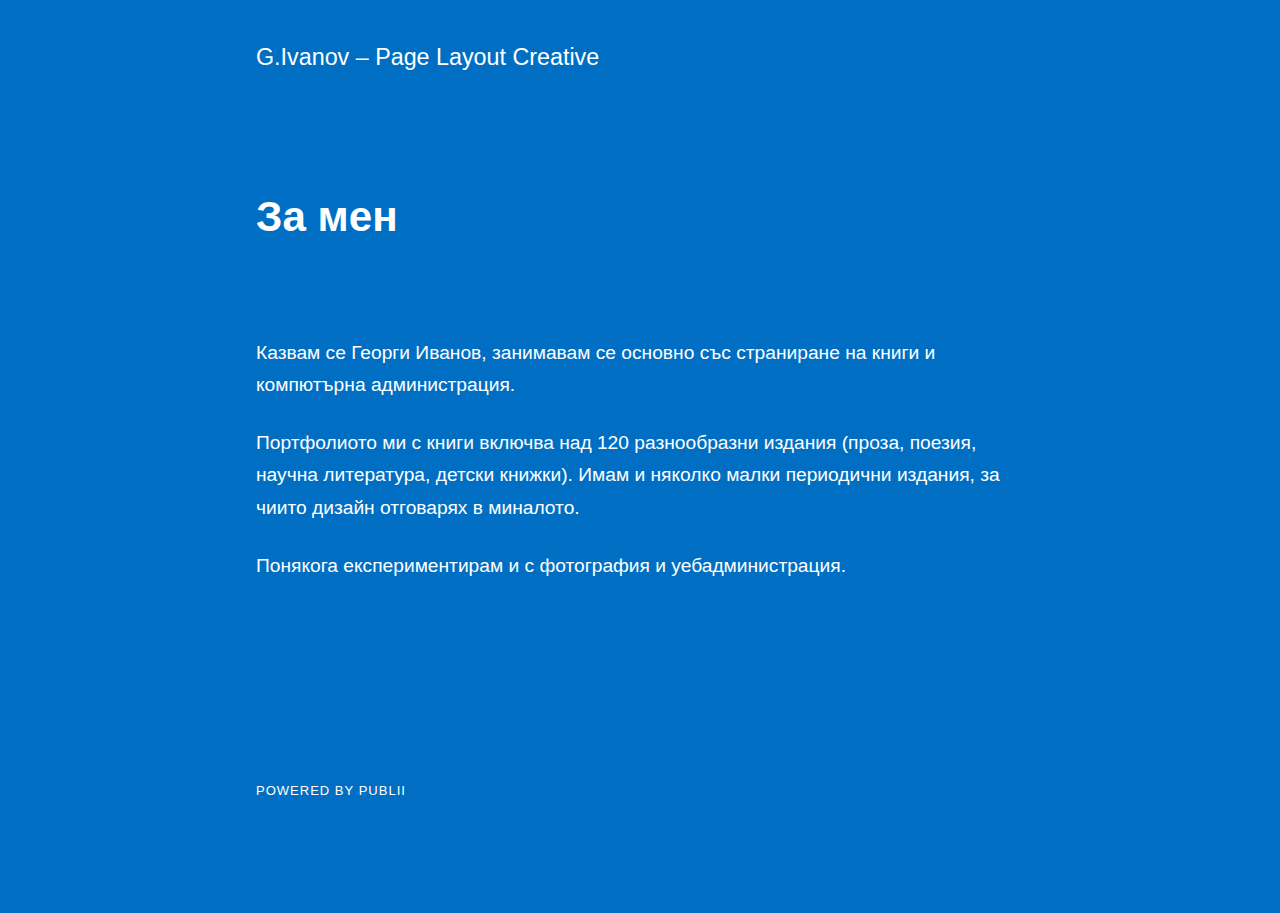
<file: index.html>
<!DOCTYPE html><html lang="bg"><head><meta charset="utf-8"><meta http-equiv="X-UA-Compatible" content="IE=edge"><meta name="viewport" content="width=device-width,initial-scale=1"><title>G.Ivanov – Page Layout Creative</title><meta name="description" content="[Gr] Георги Иванов – дизайн, предпечат и програмиране"><meta name="generator" content="Publii Open-Source CMS for Static Site"><link rel="canonical" href="./"><link rel="shortcut icon" href="./media/website/icon.png" type="image/png"><link rel="stylesheet" href="./assets/css/style.css"><script type="application/ld+json">{"@context":"http://schema.org","@type":"Organization","name":"G.Ivanov – Page Layout Creative","url":"./"}</script></head><body><div class="site-container"><header class="top" id="js-header"><a class="logo" href="./">G.Ivanov – Page Layout Creative</a></header><main><article class="post"><div class="hero"><header class="hero__content"><div class="wrapper"><h1>За мен</h1></div></header></div><div class="wrapper post__entry"><p>Казвам се Георги Иванов, занимавам се основно със страниране на книги и компютърна администрация. </p><p>Портфолиото ми с книги включва над 120 разнообразни издания (проза, поезия, научна литература, детски книжки). Имам и няколко малки периодични издания, за чиито дизайн отговарях в миналото.</p><p>Понякога експериментирам и с фотография и уебадминистрация.</p></div></article></main><footer class="footer"><div class="footer__copyright"><p class="align-left"><span style="color: #ffffff;">Powered by <a href="https://getpublii.com" target="_blank" rel="nofollow noopener" style="color: #ffffff;">Publii</a></span></p></div></footer></div><script defer="defer" src="./assets/js/scripts.min.js"></script><script>window.publiiThemeMenuConfig={mobileMenuMode:'sidebar',animationSpeed:300,submenuWidth: 40,doubleClickTime:500,mobileMenuExpandableSubmenus:true,relatedContainerForOverlayMenuSelector:'.top'};</script></body></html>
</file>
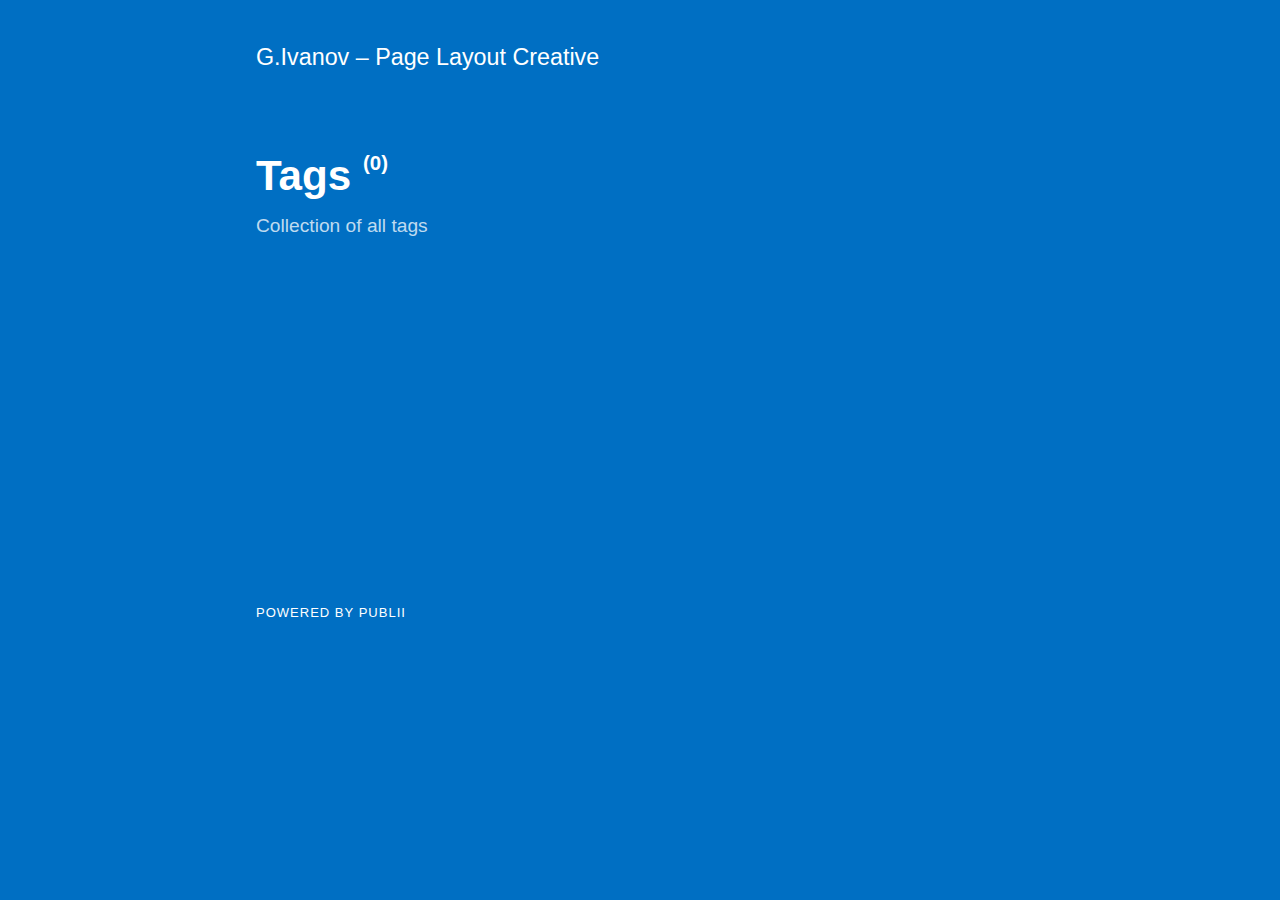
<file: tags/index.html>
<!DOCTYPE html><html lang="bg"><head><meta charset="utf-8"><meta http-equiv="X-UA-Compatible" content="IE=edge"><meta name="viewport" content="width=device-width,initial-scale=1"><title>All tags - G.Ivanov – Page Layout Creative</title><meta name="robots" content="noindex, follow"><meta name="generator" content="Publii Open-Source CMS for Static Site"><link rel="shortcut icon" href="./../media/website/icon.png" type="image/png"><link rel="stylesheet" href="./../assets/css/style.css"><script type="application/ld+json">{"@context":"http://schema.org","@type":"Organization","name":"G.Ivanov – Page Layout Creative","url":"./../"}</script></head><body><div class="site-container"><header class="top" id="js-header"><a class="logo" href="./../">G.Ivanov – Page Layout Creative</a></header><main class="page page--tags"><div class="hero"><header class="hero__content"><div class="wrapper"><h1>Tags <sup>(0)</sup></h1><p>Collection of all tags</p></div></header></div><div class="wrapper"><ul class="feed feed--grid"></ul></div></main><footer class="footer"><div class="footer__copyright"><p class="align-left"><span style="color: #ffffff;">Powered by <a href="https://getpublii.com" target="_blank" rel="nofollow noopener" style="color: #ffffff;">Publii</a></span></p></div></footer></div><script defer="defer" src="./../assets/js/scripts.min.js"></script><script>window.publiiThemeMenuConfig={mobileMenuMode:'sidebar',animationSpeed:300,submenuWidth: 40,doubleClickTime:500,mobileMenuExpandableSubmenus:true,relatedContainerForOverlayMenuSelector:'.top'};</script></body></html>
</file>
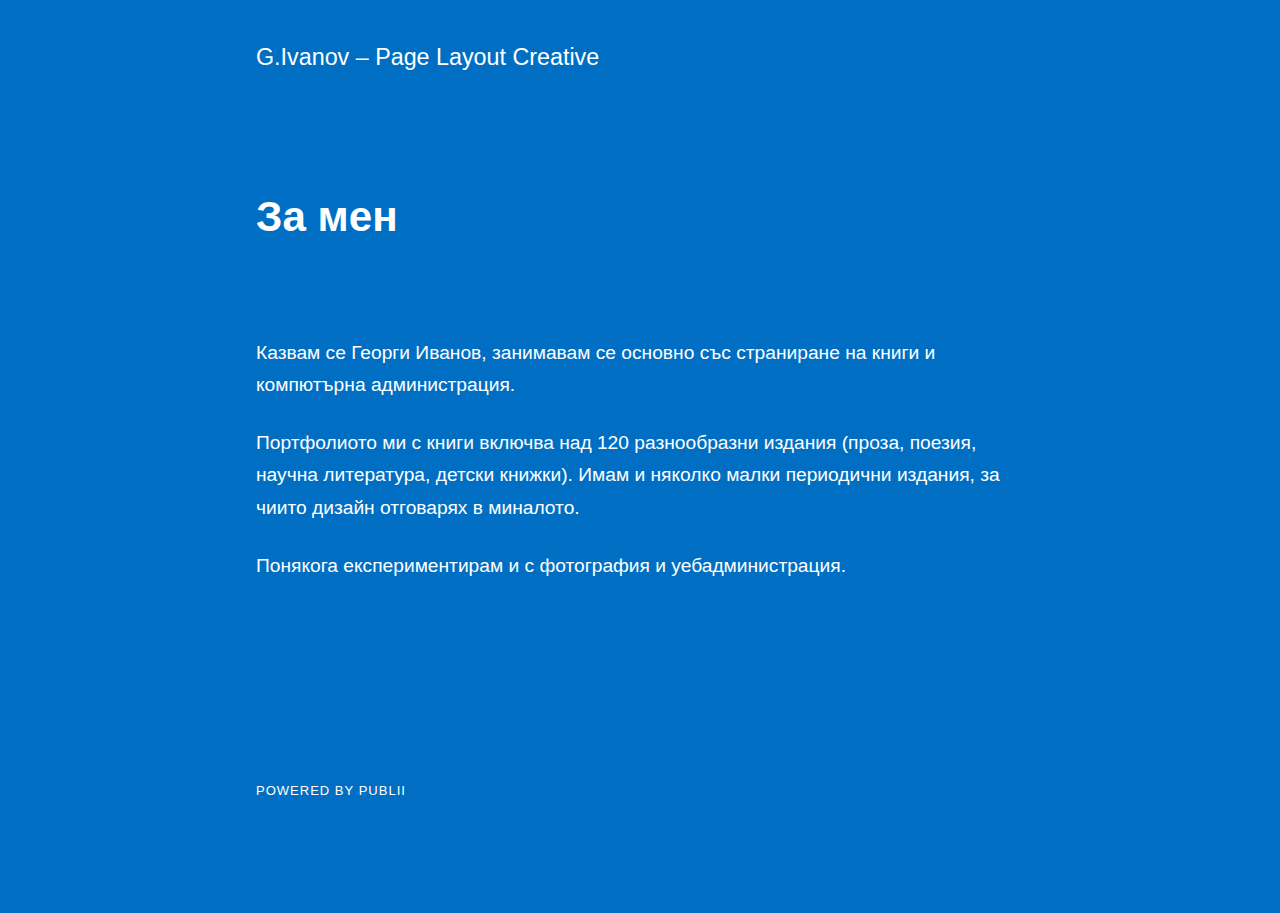
<file: za-men/index.html>
<!DOCTYPE html><html lang="bg"><head><meta charset="utf-8"><meta http-equiv="X-UA-Compatible" content="IE=edge"><meta name="viewport" content="width=device-width,initial-scale=1"><title>За мен - G.Ivanov – Page Layout Creative</title><meta name="description" content="Казвам се Георги Иванов, занимавам се основно със страниране на книги и компютърна администрация. Портфолиото ми с книги включва над 120 разнообразни издания (проза, поезия,&hellip;"><meta name="generator" content="Publii Open-Source CMS for Static Site"><link rel="canonical" href="./../za-men/"><link rel="shortcut icon" href="./../media/website/icon.png" type="image/png"><link rel="stylesheet" href="./../assets/css/style.css"><script type="application/ld+json">{"@context":"http://schema.org","@type":"Article","mainEntityOfPage":{"@type":"WebPage","@id":"./../za-men/"},"headline":"За мен","datePublished":"2021-12-28T21:01","dateModified":"2021-12-29T08:47","description":"Казвам се Георги Иванов, занимавам се основно със страниране на книги и компютърна администрация. Портфолиото ми с книги включва над 120 разнообразни издания (проза, поезия,&hellip;","author":{"@type":"Person","name":"Georgi Ivanov","url":"./../authors/georgi-ivanov/"},"publisher":{"@type":"Organization","name":"Georgi Ivanov"}}</script></head><body><div class="site-container"><header class="top" id="js-header"><a class="logo" href="./../">G.Ivanov – Page Layout Creative</a></header><main><article class="post"><div class="hero"><header class="hero__content"><div class="wrapper"><h1>За мен</h1></div></header></div><div class="wrapper post__entry"><p>Казвам се Георги Иванов, занимавам се основно със страниране на книги и компютърна администрация. </p><p>Портфолиото ми с книги включва над 120 разнообразни издания (проза, поезия, научна литература, детски книжки). Имам и няколко малки периодични издания, за чиито дизайн отговарях в миналото.</p><p>Понякога експериментирам и с фотография и уебадминистрация.</p></div></article></main><footer class="footer"><div class="footer__copyright"><p class="align-left"><span style="color: #ffffff;">Powered by <a href="https://getpublii.com" target="_blank" rel="nofollow noopener" style="color: #ffffff;">Publii</a></span></p></div></footer></div><script defer="defer" src="./../assets/js/scripts.min.js"></script><script>window.publiiThemeMenuConfig={mobileMenuMode:'sidebar',animationSpeed:300,submenuWidth: 40,doubleClickTime:500,mobileMenuExpandableSubmenus:true,relatedContainerForOverlayMenuSelector:'.top'};</script></body></html>
</file>
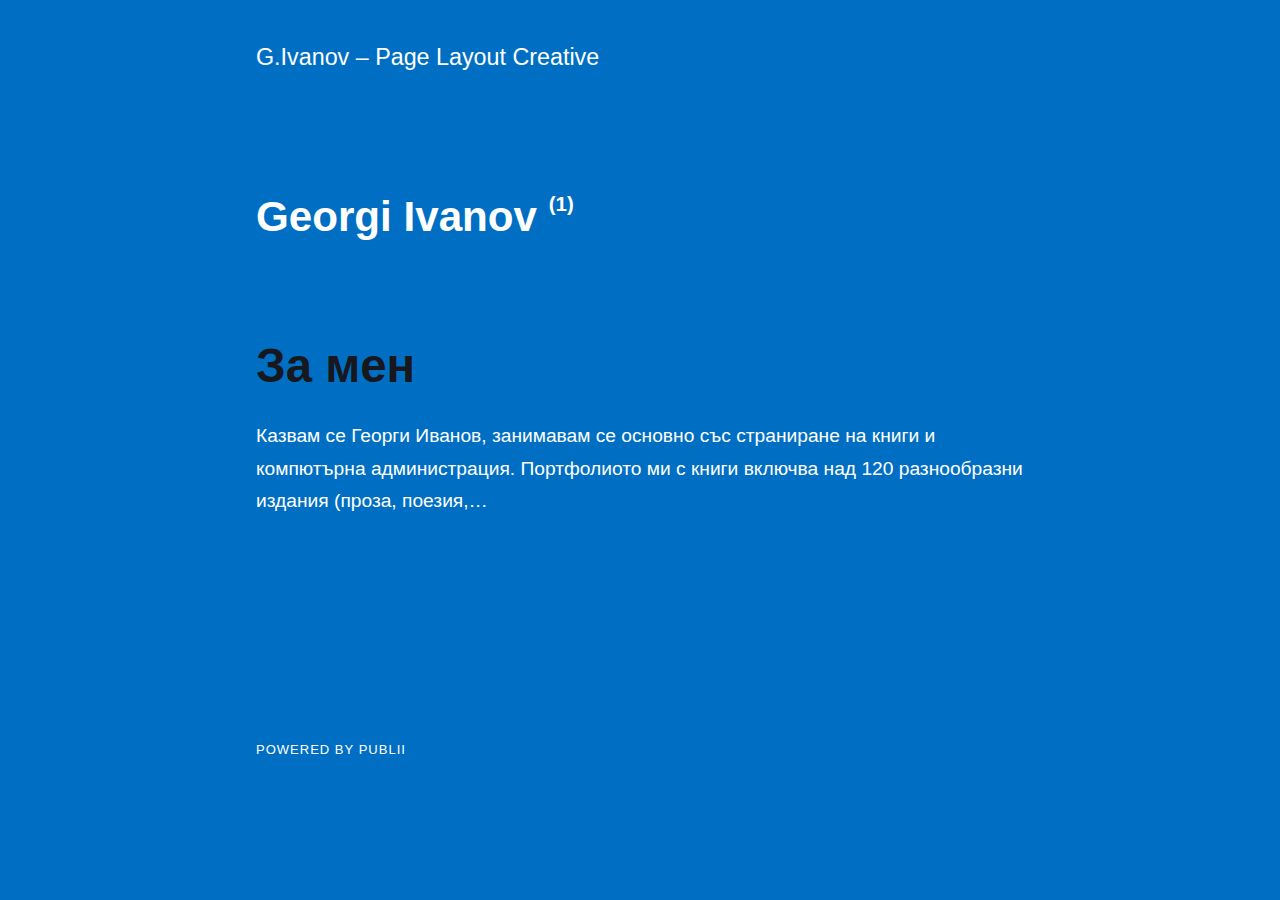
<file: authors/georgi-ivanov/index.html>
<!DOCTYPE html><html lang="bg"><head><meta charset="utf-8"><meta http-equiv="X-UA-Compatible" content="IE=edge"><meta name="viewport" content="width=device-width,initial-scale=1"><title>Author: Georgi Ivanov - G.Ivanov – Page Layout Creative</title><meta name="robots" content="noindex, follow"><meta name="generator" content="Publii Open-Source CMS for Static Site"><link rel="shortcut icon" href="./../../media/website/icon.png" type="image/png"><link rel="stylesheet" href="./../../assets/css/style.css"><script type="application/ld+json">{"@context":"http://schema.org","@type":"Organization","name":"G.Ivanov – Page Layout Creative","url":"./../../"}</script></head><body><div class="site-container"><header class="top" id="js-header"><a class="logo" href="./../../">G.Ivanov – Page Layout Creative</a></header><main class="page page--author"><div class="hero"><header class="hero__content"><div class="wrapper"><h1>Georgi Ivanov <sup>(1)</sup></h1></div></header></div><div class="feed"><article class="feed__item"><header class="wrapper"><h2><a href="./../../za-men/">За мен</a></h2></header><div class="wrapper"><p>Казвам се Георги Иванов, занимавам се основно със страниране на книги и компютърна администрация. Портфолиото ми с книги включва над 120 разнообразни издания (проза, поезия,&hellip;</p></div></article></div></main><footer class="footer"><div class="footer__copyright"><p class="align-left"><span style="color: #ffffff;">Powered by <a href="https://getpublii.com" target="_blank" rel="nofollow noopener" style="color: #ffffff;">Publii</a></span></p></div></footer></div><script defer="defer" src="./../../assets/js/scripts.min.js"></script><script>window.publiiThemeMenuConfig={mobileMenuMode:'sidebar',animationSpeed:300,submenuWidth: 40,doubleClickTime:500,mobileMenuExpandableSubmenus:true,relatedContainerForOverlayMenuSelector:'.top'};</script></body></html>
</file>
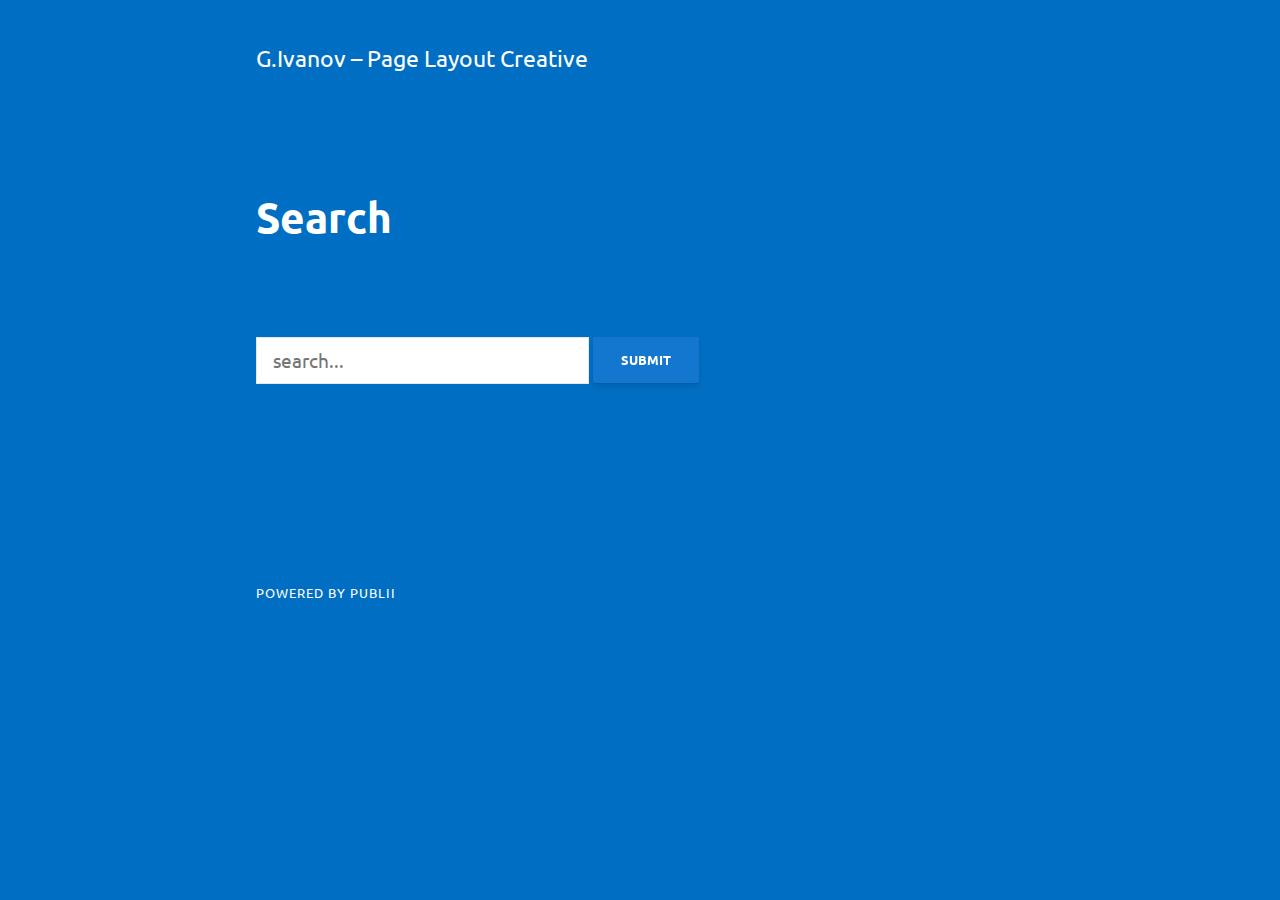
<file: search.html>
<!DOCTYPE html><html lang="bg"><head><meta charset="utf-8"><meta http-equiv="X-UA-Compatible" content="IE=edge"><meta name="viewport" content="width=device-width,initial-scale=1"><title>Search - G.Ivanov – Page Layout Creative</title><meta name="robots" content="noindex, follow"><meta name="generator" content="Publii Open-Source CMS for Static Site"><link rel="shortcut icon" href="./media/website/icon.png" type="image/png"><link rel="preconnect" href="https://fonts.gstatic.com/" crossorigin><link href="https://fonts.googleapis.com/css?family=Ubuntu:400,700&amp;subset=latin-ext&amp;display=swap" rel="stylesheet"><style>:root{--body-font:'Ubuntu',sans-serif;--heading-font:-apple-system,BlinkMacSystemFont,"Segoe UI",Roboto,Oxygen,Ubuntu,Cantarell,"Fira Sans","Droid Sans","Helvetica Neue",Arial,sans-serif,"Apple Color Emoji","Segoe UI Emoji","Segoe UI Symbol";--logo-font:'Ubuntu',sans-serif;--menu-font:-apple-system,BlinkMacSystemFont,"Segoe UI",Roboto,Oxygen,Ubuntu,Cantarell,"Fira Sans","Droid Sans","Helvetica Neue",Arial,sans-serif,"Apple Color Emoji","Segoe UI Emoji","Segoe UI Symbol"}</style><link rel="stylesheet" href="./assets/css/style.css"><script type="application/ld+json">{"@context":"http://schema.org","@type":"Organization","name":"G.Ivanov – Page Layout Creative","url":"./"}</script></head><body><div class="site-container"><header class="top" id="js-header"><a class="logo" href="./">G.Ivanov – Page Layout Creative</a></header><main><article class="post search-page"><div class="hero"><header class="hero__content"><div class="wrapper"><h1>Search</h1></div></header></div><div class="wrapper post__entry"><form action="./search.html" class="search-page__form"><input type="search" name="q" placeholder="search..." class="search-page__input"> <button type="submit">Submit</button></form><script>(function () {
               var cx = '';
               var gcse = document.createElement('script');
               gcse.type  = 'text/javascript';
               gcse.async = true;
               gcse.src   = 'https://cse.google.com/cse.js?cx=' + cx;
               var s = document.getElementsByTagName('script')[0];
               s.parentNode.insertBefore(gcse, s);
            })();</script><gcse:searchresults-only></gcse:searchresults-only></div></article></main><footer class="footer"><div class="footer__copyright"><p class="align-left"><span style="color: #ffffff;">Powered by <a href="https://getpublii.com" target="_blank" rel="nofollow noopener" style="color: #ffffff;">Publii</a></span></p></div></footer></div><script>window.publiiThemeMenuConfig = {    
        mobileMenuMode: 'sidebar',
        animationSpeed: 300,
        submenuWidth: 40,
        doubleClickTime: 500,
        mobileMenuExpandableSubmenus: true, 
        relatedContainerForOverlayMenuSelector: '.top',
   };</script><script defer="defer" src="./assets/js/scripts.min.js"></script></body></html>
</file>
<file: assets/css/style.css>
:root{--page-margin:20vw;--entry-width:100%;--navbar-height:4.4rem;--body-font:-apple-system,BlinkMacSystemFont,"Segoe UI",Roboto,Oxygen,Ubuntu,Cantarell,"Fira Sans","Droid Sans","Helvetica Neue",Arial,sans-serif,"Apple Color Emoji","Segoe UI Emoji","Segoe UI Symbol";--heading-font:-apple-system,BlinkMacSystemFont,"Segoe UI",Roboto,Oxygen,Ubuntu,Cantarell,"Fira Sans","Droid Sans","Helvetica Neue",Arial,sans-serif,"Apple Color Emoji","Segoe UI Emoji","Segoe UI Symbol";--logo-font:var(--body-font);--menu-font:var(--body-font);--font-weight-normal:400;--font-weight-bold:600;--headings-weight:700;--headings-transform:none;--line-height:1.7;--hero-height:30vh;--hero-bg:#006FC3;--hero-heading-color:#FFFFFF;--hero-text-color:rgba(255,255,255,0.75);--hero-link-color:#FFFFFF;--hero-link-color-hover:rgba(255,255,255,0.75);--hero-border-color:rgba(255,255,255,0.3);--white:#FFFFFF;--white-rgb:255,255,255;--black:#000000;--dark:#17181E;--gray:#747577;--light:#E6E7EB;--lighter:#F3F3F3;--page-bg:#FFFFFF;--section-bg:#17181E;--color:#1377CF;--color-rgb:19,119,207;--text-color:#FFFFFF;--headings-color:#17181E;--link-color:#17181E;--link-color-hover:#1377CF;--nav-link-color:rgba(255,255,255,1);--nav-link-color-hover:rgba(255,255,255,.7);--logo-color:#FFFFFF;--highlight-color:#F6DC90;--highlight-color-rgb:246,220,144;--info-color:#A8D8FF;--info-color-rgb:168,216,255;--success-color:#A4E4B2;--success-color-rgb:164,228,178;--warning-color:#FFC1BF;--warning-color-rgb:255,193,191}@media all and (min-width:56.25em){:root{--navbar-height:6rem}}@media (prefers-color-scheme:dark){:root{--white:#FFFFFF;--white-rgb:255,255,255;--black:#FFFFFF;--dark:#CECBCB;--gray:#9D9D9D;--light:#373737;--lighter:#1e1e1e;--page-bg:#181818;--section-bg:#1e1e1e;--color:#FFC074;--color-rgb:255,192,116;--text-color:#BFBFBF;--headings-color:#EEEDED;--link-color:#EEEDED;--link-color-hover:#FFC074;--nav-link-color:rgba(255,255,255,1);--nav-link-color-hover:rgba(255,255,255,.7);--logo-color:#FFFFFF;--highlight-color:#F6DC90;--highlight-color-rgb:24,24,24;--info-color:#5B9ED5;--info-color-rgb:24,24,24;--success-color:#54A468;--success-color-rgb:24,24,24;--warning-color:#FB6762;--warning-color-rgb:24,24,24}}*,:after,:before{-webkit-box-sizing:border-box;box-sizing:border-box;margin:0;padding:0}article,aside,footer,header,hgroup,main,nav,section{display:block}li{list-style:none}img{height:auto;max-width:100%;vertical-align:top}button,input,select,textarea{font:inherit}address{font-style:normal}.facebook{background:#3b5998}.twitter{background:#55acee}.mix{background:#fd8235}.instagram{background:#405de6}.vimeo{background:#1ab7ea}.pinterest{background:#bd081c}.youtube{background:#cd201f}.linkedin{background:#007bb6}.buffer{background:#333}.whatsapp{background:#25d366}::-moz-selection{background:var(--color);color:var(--white)}::selection{background:var(--color);color:var(--white)}html{font-size:1.1rem;font-smooth:always;-webkit-font-smoothing:antialiased;-moz-osx-font-smoothing:grayscale;scroll-behavior:smooth}@media screen and (min-width:20rem){html{font-size:calc(1.1rem + .1 * ((100vw - 20rem) / 50))}}@media screen and (min-width:70rem){html{font-size:1.2rem}}html.no-scroll{overflow:hidden;position:fixed}body{background:var(--page-bg);color:var(--text-color);font-family:var(--body-font);font-weight:var(--font-weight-normal);line-height:var(--line-height);-ms-scroll-chaining:none;overscroll-behavior:none}a{color:var(--link-color);text-decoration:none;-webkit-transition:all .24s ease-out;-o-transition:all .24s ease-out;transition:all .24s ease-out}a:hover{color:var(--link-color-hover)}a:active{color:var(--link-color-hover)}a:focus{outline:0}.invert{color:var(--link-color-hover);text-decoration:none;-webkit-transition:all .24s ease-out;-o-transition:all .24s ease-out;transition:all .24s ease-out}.invert:hover{color:var(--link-color)}.invert:active{color:var(--link-color)}.invert:focus{outline:0}dl,ol,p,ul{margin-top:calc(1.1333333333rem + .25vw)}blockquote,figure,hr,pre,table{margin-top:calc(1.7rem + .5vw);margin-bottom:calc(1.7rem + .5vw)}h1,h2,h3,h4,h5,h6{color:var(--headings-color);font-family:var(--heading-font);font-weight:var(--headings-weight);-webkit-hyphens:manual;-ms-hyphens:manual;hyphens:manual;line-height:1.2;margin-top:calc(1.7rem + 1vw);text-transform:var(--headings-transform)}.h1,h1{font-size:1.5710900065rem;font-family:var(--heading-font)}@media screen and (min-width:20rem){.h1,h1{font-size:calc(1.5710900065rem + 1.6242496345 * ((100vw - 20rem) / 50))}}@media screen and (min-width:70rem){.h1,h1{font-size:3.195339641rem}}.h2,h2{font-size:1.3808408252rem}@media screen and (min-width:20rem){.h2,h2{font-size:calc(1.3808408252rem + 1.0874829835 * ((100vw - 20rem) / 50))}}@media screen and (min-width:70rem){.h2,h2{font-size:2.4683238087rem}}.h3,h3{font-size:1.2136296308rem}@media screen and (min-width:20rem){.h3,h3{font-size:calc(1.2136296308rem + .4621997101 * ((100vw - 20rem) / 50))}}@media screen and (min-width:70rem){.h3,h3{font-size:1.6758293408rem}}.h4,h4{font-size:1.1377777785rem}@media screen and (min-width:20rem){.h4,h4{font-size:calc(1.1377777785rem + .1567604947 * ((100vw - 20rem) / 50))}}@media screen and (min-width:70rem){.h4,h4{font-size:1.2945382732rem}}.h5,h5{font-size:1.066666667rem}@media screen and (min-width:20rem){.h5,h5{font-size:calc(1.066666667rem + .0711111115 * ((100vw - 20rem) / 50))}}@media screen and (min-width:70rem){.h5,h5{font-size:1.1377777785rem}}.h6,h6{font-size:1rem}@media screen and (min-width:20rem){.h6,h6{font-size:calc(1rem + 0 * ((100vw - 20rem) / 50))}}@media screen and (min-width:70rem){.h6,h6{font-size:1rem}}h2+*,h3+*,h4+*,h5+*,h6+*{margin-top:calc(.5666666667rem + .25vw)}b,strong{font-weight:var(--font-weight-bold)}blockquote{color:var(--headings-color);font-family:var(--heading-font);padding:3.6833333333rem 0 0;position:relative;text-align:center;font-size:1.1377777785rem}@media screen and (min-width:20rem){blockquote{font-size:calc(1.1377777785rem + .2430630467 * ((100vw - 20rem) / 50))}}@media screen and (min-width:70rem){blockquote{font-size:1.3808408252rem}}blockquote::before{color:var(--dark);content:"“";font:normal 320%/0.9 Georgia,Times,Times New Roman,serif;top:.5666666667rem;position:absolute;left:50%;-webkit-transform:translate(-50%,0);-ms-transform:translate(-50%,0);transform:translate(-50%,0)}blockquote>:nth-child(1){margin-top:0}ol,ul{margin-left:2rem}ol>li,ul>li{list-style:inherit;padding:0 0 .2833333333rem .85rem}dl dt{font-weight:var(--font-weight-bold)}pre{background-color:var(--lighter);font-size:.8239746086rem;padding:1.7rem;white-space:pre-wrap;word-wrap:break-word}pre>code{color:var(--text-color);display:inline-block;font-size:inherit;padding:0}code{background-color:var(--lighter);color:var(--color);font-size:.8239746086rem;font-family:Menlo,Monaco,Consolas,Courier New,monospace}table{border:1px solid var(--light);border-collapse:collapse;border-spacing:0;vertical-align:top;text-align:left;width:100%}table th{font-weight:var(--font-weight-bold);padding:.7083333333rem 1.1333333333rem}table td{border-top:1px solid var(--light);padding:.7083333333rem 1.1333333333rem}.table-striped tr:nth-child(2n){background:var(--lighter)}.table-bordered td,.table-bordered th{border:1px solid var(--light)}.table-title th{background:var(--lighter)}figcaption{clear:both;color:gray-2;font-style:italic;font-size:.7241964329rem;margin:.85rem 0 0;text-align:center}kbd{background:var(--dark);border-radius:2px;color:var(--white);font-family:Menlo,Monaco,Consolas,Courier New,monospace;font-size:.8789062495rem;padding:.1416666667rem .425rem}sub,sup{font-size:65%}small{font-size:.8789062495rem}.separator,hr{background:0 0;border:none;height:auto;line-height:1;max-width:none;text-align:center}.separator::before,hr::before{content:"···";color:var(--dark);font-size:1.2136296308rem;font-weight:var(--font-weight-bold);letter-spacing:1.1377777785rem;padding-left:1.1377777785rem}.separator--dot::before{content:"·";color:var(--dark);font-size:1.2136296308rem;font-weight:var(--font-weight-bold);letter-spacing:1.1377777785rem;padding-left:1.1377777785rem}.separator--long-line{position:relative}.separator--long-line::before{content:"";height:1.2136296308rem}.separator--long-line::after{border-top:1px solid var(--light);content:"";height:1px;position:absolute;width:100%;top:50%;left:0}.btn,[type=button],[type=submit],button{background:var(--color);border:1px solid var(--color);border-radius:2px;-webkit-box-shadow:0 4px 6px rgba(0,0,0,.1),0 1px 1px rgba(0,0,0,.08);box-shadow:0 4px 6px rgba(0,0,0,.1),0 1px 1px rgba(0,0,0,.08);color:var(--white);cursor:pointer;display:inline-block;font-family:var(--body-font);font-size:.6789341556rem;font-weight:var(--font-weight-bold);overflow:hidden;padding:.5666666667rem 1.4166666667rem;text-align:center;-webkit-transition:all .24s ease-out;-o-transition:all .24s ease-out;transition:all .24s ease-out;text-transform:uppercase;vertical-align:middle;will-change:transform}@media all and (max-width:19.9375em){.btn,[type=button],[type=submit],button{width:100%}}@media all and (max-width:37.4375em){.btn,[type=button],[type=submit],button{margin-bottom:.5666666667rem}}.btn:active,.btn:focus,.btn:hover,[type=button]:active,[type=button]:focus,[type=button]:hover,[type=submit]:active,[type=submit]:focus,[type=submit]:hover,button:active,button:focus,button:hover{-webkit-box-shadow:0 7px 14px rgba(0,0,0,.1),0 3px 6px rgba(0,0,0,.08);box-shadow:0 7px 14px rgba(0,0,0,.1),0 3px 6px rgba(0,0,0,.08);color:var(--white);-webkit-transform:translateY(-2px);-ms-transform:translateY(-2px);transform:translateY(-2px)}@media all and (min-width:20em){.btn+.btn,.btn+[type=button],.btn+[type=submit],.btn+button,[type=button]+.btn,[type=button]+[type=button],[type=button]+[type=submit],[type=button]+button,[type=submit]+.btn,[type=submit]+[type=button],[type=submit]+[type=submit],[type=submit]+button,button+.btn,button+[type=button],button+[type=submit],button+button{margin-left:.5666666667rem}}.btn:disabled,[type=button]:disabled,[type=submit]:disabled,button:disabled{background-color:var(--light);border-color:var(--light);color:var(--gray);cursor:not-allowed}[type=button],[type=submit],button{-webkit-appearance:none;-moz-appearance:none}::-webkit-search-cancel-button{-webkit-appearance:none}fieldset{border:1px solid var(--light);margin:calc(1.7rem + 1vw) 0 0;padding:1.7rem}fieldset>legend{margin-left:-1rem;padding:0 1rem}legend{font-weight:500;padding:0}label{font-weight:500;margin:0 1.1333333333rem .85rem 0}[type=email],[type=number],[type=search],[type=tel],[type=text],[type=url],select,textarea{background-color:var(--page-bg);border:none;border:1px solid var(--light);color:var(--text-color);font-size:1rem;outline:0;padding:.34rem .85rem;vertical-align:middle;width:100%;-webkit-appearance:none;-moz-appearance:none}@media all and (min-width:37.5em){[type=email],[type=number],[type=search],[type=tel],[type=text],[type=url],select,textarea{width:auto}}[type=email]:focus,[type=number]:focus,[type=search]:focus,[type=tel]:focus,[type=text]:focus,[type=url]:focus,select:focus,textarea:focus{border-color:var(--dark)}input[type=checkbox],input[type=radio]{opacity:0;position:absolute}input[type=checkbox]+label,input[type=radio]+label{position:relative;margin-left:-1px;cursor:pointer;padding:0}input[type=checkbox]+label:before,input[type=radio]+label:before{background-color:var(--white);border:1px solid var(--light);border-radius:2px;content:"";display:inline-block;height:1.4166666667rem;line-height:1.4166666667rem;margin-right:1.1333333333rem;vertical-align:middle;text-align:center;width:1.4166666667rem}input[type=checkbox]:checked+label:before,input[type=radio]:checked+label:before{content:"";background-image:url("data:image/svg+xml;charset=UTF-8,%3csvg xmlns='http://www.w3.org/2000/svg' viewBox='0 0 11 8'%3e%3cpolygon points='9.53 0 4.4 5.09 1.47 2.18 0 3.64 2.93 6.54 4.4 8 5.87 6.54 11 1.46 9.53 0' fill='%23d73a42'/%3e%3c/svg%3e");background-repeat:no-repeat;background-size:11px 8px;background-position:50% 50%}input[type=radio]+label:before{border-radius:50%}input[type=radio]:checked+label:before{background-image:url("data:image/svg+xml;charset=UTF-8,%3csvg xmlns='http://www.w3.org/2000/svg' viewBox='0 0 8 8'%3e%3ccircle cx='4' cy='4' r='4' fill='%23d73a42'/%3e%3c/svg%3e")}[type=file]{margin-bottom:1.7rem;width:100%}select{max-width:100%;width:auto;position:relative}select:not([multiple]){background:url('data:image/svg+xml;utf8,<svg xmlns="http://www.w3.org/2000/svg" viewBox="0 0 6 6"><polygon points="3 6 3 6 0 0 6 0 3 6" fill="%238a8b8c"/></svg>') no-repeat 90% 50%;background-size:8px;padding-right:3.4rem}select[multiple]{border:1px solid var(--light);padding:1.7rem;width:100%}select[multiple]:hover{border-color:var(--light)}select[multiple]:focus{border-color:var(--dark)}select[multiple]:disabled{background-color:var(--light);cursor:not-allowed}select[multiple]:disabled:hover{border-color:var(--light)}textarea{display:block;overflow:auto;resize:vertical;max-width:100%}.top{-webkit-box-align:center;-ms-flex-align:center;align-items:center;display:-webkit-box;display:-ms-flexbox;display:flex;height:var(--navbar-height);position:absolute;padding:0 var(--page-margin);-webkit-transition:background .5s ease;-o-transition:background .5s ease;transition:background .5s ease;width:100%;z-index:2}@media all and (min-width:56.25em){.top{-webkit-box-pack:justify;-ms-flex-pack:justify;justify-content:space-between;height:var(--navbar-height)}}.top.is-visible{background:var(--section-bg);-webkit-box-shadow:0 3px 10px 0 rgba(0,0,0,.06);box-shadow:0 3px 10px 0 rgba(0,0,0,.06);opacity:1;position:fixed;-webkit-transform:translate(0,0);-ms-transform:translate(0,0);transform:translate(0,0);-webkit-transition:height .3s,background .3s,opacity .24s,-webkit-transform .24s;transition:height .3s,background .3s,opacity .24s,-webkit-transform .24s;-o-transition:transform .24s,height .3s,background .3s,opacity .24s;transition:transform .24s,height .3s,background .3s,opacity .24s;transition:transform .24s,height .3s,background .3s,opacity .24s,-webkit-transform .24s;width:100%}@media all and (min-width:56.25em){.top.is-hidden{opacity:0;-webkit-transform:translate(0,-86px);-ms-transform:translate(0,-86px);transform:translate(0,-86px);-webkit-transition:background .3s,color .3s,opacity .24s,-webkit-transform .24s;transition:background .3s,color .3s,opacity .24s,-webkit-transform .24s;-o-transition:transform .24s,background .3s,color .3s,opacity .24s;transition:transform .24s,background .3s,color .3s,opacity .24s;transition:transform .24s,background .3s,color .3s,opacity .24s,-webkit-transform .24s}}.logo{color:var(--logo-color)!important;font-size:1.2136296308rem;font-family:var(--logo-font);font-weight:var(--font-weight-normal);margin-right:auto}.logo>img{max-height:calc(3.9666666667rem + 1vw);width:auto}.search{-webkit-box-ordinal-group:3;-ms-flex-order:2;order:2}@media all and (min-width:56.25em){.search{-webkit-box-ordinal-group:4;-ms-flex-order:3;order:3}}.search__btn{border:none!important;background:0 0!important;-webkit-box-shadow:none!important;box-shadow:none!important;margin:0;padding:.5666666667rem;width:auto}@media all and (min-width:56.25em){.search__btn{margin-left:1rem;padding-right:0}}.search__btn:focus,.search__btn:hover{-webkit-transform:translateY(0);-ms-transform:translateY(0);transform:translateY(0)}.search__btn:focus>svg,.search__btn:hover>svg{fill:rgba(255,255,255,0.7)}.search__btn>svg{display:block;fill:var(--white);height:15px;-webkit-transition:all .24s ease;-o-transition:all .24s ease;transition:all .24s ease;width:15px}.search__form{-ms-flex-preferred-size:90%;flex-basis:90%}.search__input{background:0 0;border:none!important;color:var(--white);display:none;font-family:var(--heading-font);margin:0!important;opacity:0;padding:0;width:100%;font-size:1.2136296308rem}@media screen and (min-width:20rem){.search__input{font-size:calc(1.2136296308rem + .3574603758 * ((100vw - 20rem) / 50))}}@media screen and (min-width:70rem){.search__input{font-size:1.5710900065rem}}.search__close{background:0 0!important;-webkit-box-shadow:none!important;box-shadow:none!important;border:none;color:transparent;cursor:pointer;margin:0!important;opacity:0;padding:0;height:1.6rem;width:1.6rem;position:relative;text-indent:-999rem}.search__close:after,.search__close:before{background-color:var(--white);content:"";left:1rem;height:1.6rem;opacity:1;position:absolute;width:1px;top:0;-webkit-transform:rotate(45deg);-ms-transform:rotate(45deg);transform:rotate(45deg);-webkit-transition:all .14s ease-out;-o-transition:all .14s ease-out;transition:all .14s ease-out}.search__close:after{-webkit-transform:rotate(-45deg);-ms-transform:rotate(-45deg);transform:rotate(-45deg)}.search__close:hover{-webkit-transform:translateY(0);-ms-transform:translateY(0);transform:translateY(0)}.search__close:hover:after,.search__close:hover:before{background-color:rgba(255,255,255,.7)}.search__overlay{background-color:var(--section-bg);-webkit-box-shadow:0 3px 3px rgba(0,0,0,.05);box-shadow:0 3px 3px rgba(0,0,0,.05);left:0;opacity:0;position:fixed;-webkit-transition:all .24s ease-out;-o-transition:all .24s ease-out;transition:all .24s ease-out;top:0;visibility:hidden;width:100%;z-index:2005}.search__overlay-inner{-webkit-box-align:center;-ms-flex-align:center;align-items:center;display:-webkit-box;display:-ms-flexbox;display:flex;height:4.4rem;-webkit-box-pack:justify;-ms-flex-pack:justify;justify-content:space-between;padding:0 var(--page-margin)}@media all and (min-width:56.25em){.search__overlay-inner{height:6rem}}.search__overlay.expanded{-webkit-transform:translate(0,0);-ms-transform:translate(0,0);transform:translate(0,0);opacity:1;display:block;visibility:visible}.search__overlay.expanded .search__input{-webkit-animation:slideininput .24s .12s forwards;animation:slideininput .24s .12s forwards;display:block}@-webkit-keyframes slideininput{60%{opacity:0}100%{opacity:1}}@keyframes slideininput{60%{opacity:0}100%{opacity:1}}.search__overlay.expanded .search__close{-webkit-animation:slideinclose .24s .12s forwards;animation:slideinclose .24s .12s forwards}@-webkit-keyframes slideinclose{60%{opacity:0}100%{opacity:1}}@keyframes slideinclose{60%{opacity:0}100%{opacity:1}}.navbar{-webkit-box-ordinal-group:4;-ms-flex-order:3;order:3}.navbar .navbar__menu{display:-webkit-box;display:-ms-flexbox;display:flex;-ms-flex-wrap:wrap;flex-wrap:wrap;list-style:none;margin:0;padding:0}@media all and (max-width:56.1875em){.navbar .navbar__menu{display:none}}.navbar .navbar__menu li{font-family:var(--menu-font);display:block;font-size:.7724761953rem;line-height:var(--line-height);font-weight:500;padding:0;position:relative;text-transform:uppercase;width:auto}.navbar .navbar__menu li a,.navbar .navbar__menu li span[aria-haspopup=true]{color:var(--nav-link-color);display:block;padding:0 .5666666667rem;-webkit-transition:all .24s ease-out;-o-transition:all .24s ease-out;transition:all .24s ease-out}.navbar .navbar__menu li a:active,.navbar .navbar__menu li a:focus,.navbar .navbar__menu li a:hover,.navbar .navbar__menu li span[aria-haspopup=true]:active,.navbar .navbar__menu li span[aria-haspopup=true]:focus,.navbar .navbar__menu li span[aria-haspopup=true]:hover{color:var(--nav-link-color-hover)}.navbar .navbar__menu li span{color:var(--nav-link-color);cursor:default;display:block;padding:0 .5666666667rem}.navbar .navbar__menu>li:hover>a,.navbar .navbar__menu>li:hover>span[aria-haspopup=true]{color:var(--nav-link-color-hover)}.navbar .has-submenu:active>.navbar__submenu,.navbar .has-submenu:focus>.navbar__submenu,.navbar .has-submenu:hover>.navbar__submenu{left:0;opacity:1;-webkit-transform:scale(1);-ms-transform:scale(1);transform:scale(1);visibility:visible;margin-top:.85rem}.navbar .has-submenu:active>.navbar__submenu:before,.navbar .has-submenu:focus>.navbar__submenu:before,.navbar .has-submenu:hover>.navbar__submenu:before{content:"";height:.85rem;position:absolute;width:100%;top:-.85rem}.navbar .has-submenu:active>.navbar__submenu.is-right-submenu,.navbar .has-submenu:focus>.navbar__submenu.is-right-submenu,.navbar .has-submenu:hover>.navbar__submenu.is-right-submenu{left:auto;right:0;-webkit-transform-origin:right top;-ms-transform-origin:right top;transform-origin:right top}.navbar .has-submenu .has-submenu:active>.navbar__submenu,.navbar .has-submenu .has-submenu:focus>.navbar__submenu,.navbar .has-submenu .has-submenu:hover>.navbar__submenu{top:0;margin-top:0}.navbar .has-submenu .has-submenu:active>.navbar__submenu.is-right-submenu,.navbar .has-submenu .has-submenu:focus>.navbar__submenu.is-right-submenu,.navbar .has-submenu .has-submenu:hover>.navbar__submenu.is-right-submenu{top:0;margin-top:0}.navbar .navbar__submenu{background:var(--section-bg);-webkit-box-shadow:0 5px 5px rgba(0,0,0,.25);box-shadow:0 5px 5px rgba(0,0,0,.25);left:-9999px;list-style-type:none;margin:0;padding:10px 0;position:absolute;visibility:hidden;white-space:nowrap;z-index:1;opacity:0;-webkit-transform:scale(.8);-ms-transform:scale(.8);transform:scale(.8);-webkit-transform-origin:0 top;-ms-transform-origin:0 top;transform-origin:0 top;-webkit-transition:opacity .15s,-webkit-transform .3s cubic-bezier(.275, 1.375, .8, 1);transition:opacity .15s,-webkit-transform .3s cubic-bezier(.275, 1.375, .8, 1);-o-transition:opacity .15s,transform .3s cubic-bezier(.275, 1.375, .8, 1);transition:opacity .15s,transform .3s cubic-bezier(.275, 1.375, .8, 1);transition:opacity .15s,transform .3s cubic-bezier(.275, 1.375, .8, 1),-webkit-transform .3s cubic-bezier(.275, 1.375, .8, 1)}.navbar .navbar__submenu__submenu{z-index:2}.navbar .navbar__submenu li{line-height:1.5;font-size:.7241964329rem}.navbar .navbar__submenu li a,.navbar .navbar__submenu li span[aria-haspopup=true]{color:var(--nav-link-color-hover)!important;padding:.5666666667rem 1.4166666667rem;-webkit-transition:all .24s ease;-o-transition:all .24s ease;transition:all .24s ease}.navbar .navbar__submenu li a:active,.navbar .navbar__submenu li a:focus,.navbar .navbar__submenu li a:hover,.navbar .navbar__submenu li span[aria-haspopup=true]:active,.navbar .navbar__submenu li span[aria-haspopup=true]:focus,.navbar .navbar__submenu li span[aria-haspopup=true]:hover{background:rgba(var(--white-rgb),.05);color:var(--nav-link-color)!important}.navbar .navbar__submenu li span{color:var(--nav-link-color-hover)!important;padding:.5666666667rem 1.4166666667rem}.navbar .navbar__submenu li:hover>a,.navbar .navbar__submenu li:hover>span[aria-haspopup=true]{color:var(--nav-link-color)!important}.navbar .navbar__toggle{background:var(--section-bg);-webkit-box-shadow:none;box-shadow:none;border:none;border-radius:3px;cursor:pointer;display:block;line-height:1;margin:0;overflow:visible;padding:1rem;position:relative;right:-1rem;text-transform:none;z-index:2004}@media all and (min-width:56.25em){.navbar .navbar__toggle{display:none}}.navbar .navbar__toggle:focus,.navbar .navbar__toggle:hover{-webkit-box-shadow:none;box-shadow:none;outline:0;-webkit-transform:none;-ms-transform:none;transform:none}.navbar .navbar__toggle-box{width:24px;height:14px;display:inline-block;position:relative}.navbar .navbar__toggle-inner{display:block;top:50%;text-indent:-9999999em}.navbar .navbar__toggle-inner::before{content:"";display:block;top:-6px}.navbar .navbar__toggle-inner::after{content:"";display:block;bottom:-6px}.navbar .navbar__toggle-inner,.navbar .navbar__toggle-inner::after,.navbar .navbar__toggle-inner::before{width:22px;height:2px;background-color:var(--white);position:absolute;-webkit-transition:opacity .14s ease-out,-webkit-transform;transition:opacity .14s ease-out,-webkit-transform;-o-transition:transform,opacity .14s ease-out;transition:transform,opacity .14s ease-out;transition:transform,opacity .14s ease-out,-webkit-transform}.navbar .navbar__toggle-inner{-webkit-transition-duration:75ms;-o-transition-duration:75ms;transition-duration:75ms;-webkit-transition-timing-function:cubic-bezier(0.55,0.055,0.675,0.19);-o-transition-timing-function:cubic-bezier(0.55,0.055,0.675,0.19);transition-timing-function:cubic-bezier(0.55,0.055,0.675,0.19)}.navbar .navbar__toggle-inner::before{-webkit-transition:top 75ms ease .12s,opacity 75ms ease;-o-transition:top 75ms ease .12s,opacity 75ms ease;transition:top 75ms ease .12s,opacity 75ms ease}.navbar .navbar__toggle-inner::after{-webkit-transition:bottom 75ms ease .12s,-webkit-transform 75ms cubic-bezier(.55, .055, .675, .19);transition:bottom 75ms ease .12s,-webkit-transform 75ms cubic-bezier(.55, .055, .675, .19);-o-transition:bottom 75ms ease .12s,transform 75ms cubic-bezier(.55, .055, .675, .19);transition:bottom 75ms ease .12s,transform 75ms cubic-bezier(.55, .055, .675, .19);transition:bottom 75ms ease .12s,transform 75ms cubic-bezier(.55, .055, .675, .19),-webkit-transform 75ms cubic-bezier(.55, .055, .675, .19)}.navbar .navbar__toggle.is-active .navbar__toggle-inner{-webkit-transform:rotate(45deg);-ms-transform:rotate(45deg);transform:rotate(45deg);-webkit-transition-delay:0.12s;-o-transition-delay:0.12s;transition-delay:0.12s;-webkit-transition-timing-function:cubic-bezier(0.215,0.61,0.355,1);-o-transition-timing-function:cubic-bezier(0.215,0.61,0.355,1);transition-timing-function:cubic-bezier(0.215,0.61,0.355,1)}.navbar .navbar__toggle.is-active .navbar__toggle-inner::before{top:0;opacity:0;-webkit-transition:top 75ms ease,opacity 75ms ease .12s;-o-transition:top 75ms ease,opacity 75ms ease .12s;transition:top 75ms ease,opacity 75ms ease .12s}.navbar .navbar__toggle.is-active .navbar__toggle-inner::after{bottom:0;-webkit-transform:rotate(-90deg);-ms-transform:rotate(-90deg);transform:rotate(-90deg);-webkit-transition:bottom 75ms ease,-webkit-transform 75ms cubic-bezier(.215, .61, .355, 1) .12s;transition:bottom 75ms ease,-webkit-transform 75ms cubic-bezier(.215, .61, .355, 1) .12s;-o-transition:bottom 75ms ease,transform 75ms cubic-bezier(.215, .61, .355, 1) .12s;transition:bottom 75ms ease,transform 75ms cubic-bezier(.215, .61, .355, 1) .12s;transition:bottom 75ms ease,transform 75ms cubic-bezier(.215, .61, .355, 1) .12s,-webkit-transform 75ms cubic-bezier(.215, .61, .355, 1) .12s}.navbar_mobile_overlay{background:var(--page-bg);height:calc(100vh - 4.4rem);left:0;opacity:1;overflow:auto;pointer-events:auto;position:fixed;top:4.4rem;-webkit-transition:all .3s cubic-bezier(0, 0, .3, 1);-o-transition:all .3s cubic-bezier(0, 0, .3, 1);transition:all .3s cubic-bezier(0, 0, .3, 1);width:100%;z-index:1001}.navbar_mobile_overlay.is-hidden{opacity:0;pointer-events:none}.navbar_mobile_overlay .navbar__menu{margin:24px}.navbar_mobile_overlay .navbar__menu li{list-style:none;margin:0;padding:0;text-align:center}.navbar_mobile_overlay .navbar__menu li a,.navbar_mobile_overlay .navbar__menu li span{color:var(--dark);display:block;padding:.5666666667rem;position:relative}.navbar_mobile_overlay .navbar__menu li a:active,.navbar_mobile_overlay .navbar__menu li a:focus,.navbar_mobile_overlay .navbar__menu li a:hover,.navbar_mobile_overlay .navbar__menu li span:active,.navbar_mobile_overlay .navbar__menu li span:focus,.navbar_mobile_overlay .navbar__menu li span:hover{color:var(--dark)}.navbar_mobile_overlay .navbar__menu li a[aria-haspopup=true]::after,.navbar_mobile_overlay .navbar__menu li span[aria-haspopup=true]::after{content:"";width:0;height:0;border-style:solid;border-width:5px 5px 0 5px;border-color:currentColor transparent transparent transparent;left:.5666666667rem;top:15px;position:relative}.navbar_mobile_overlay .navbar__submenu{margin:0;padding:0;visibility:hidden}.navbar_mobile_overlay .navbar__submenu[aria-hidden=false]{visibility:visible}.navbar_mobile_overlay .navbar__submenu_wrapper{height:0;opacity:0;overflow:hidden;-webkit-transition:all .3s cubic-bezier(.275, 1.375, .8, 1);-o-transition:all .3s cubic-bezier(.275, 1.375, .8, 1);transition:all .3s cubic-bezier(.275, 1.375, .8, 1)}.navbar_mobile_overlay .navbar__submenu_wrapper.is-active{height:auto;opacity:1}.navbar_mobile_sidebar{background:var(--page-bg);-webkit-box-shadow:0 0 5px rgba(0,0,0,.25);box-shadow:0 0 5px rgba(0,0,0,.25);height:100vh;left:0;max-width:400px;overflow:auto;position:fixed;top:0;-webkit-transition:all .3s cubic-bezier(0, 0, .3, 1);-o-transition:all .3s cubic-bezier(0, 0, .3, 1);transition:all .3s cubic-bezier(0, 0, .3, 1);width:80%;z-index:1001}.navbar_mobile_sidebar.is-hidden{left:-400px}.navbar_mobile_sidebar .navbar__menu{margin:24px}.navbar_mobile_sidebar .navbar__menu li{font-family:var(--menu-font);font-size:16px;list-style:none;line-height:1.3;margin:0;padding:0}.navbar_mobile_sidebar .navbar__menu li .is-separator,.navbar_mobile_sidebar .navbar__menu li a{color:var(--dark);display:block;padding:10px 20px 10px 0;position:relative}.navbar_mobile_sidebar .navbar__menu li .is-separator:active,.navbar_mobile_sidebar .navbar__menu li .is-separator:focus,.navbar_mobile_sidebar .navbar__menu li .is-separator:hover,.navbar_mobile_sidebar .navbar__menu li a:active,.navbar_mobile_sidebar .navbar__menu li a:focus,.navbar_mobile_sidebar .navbar__menu li a:hover{color:var(--dark)}.navbar_mobile_sidebar .navbar__menu li .is-separator[aria-haspopup=true]::after,.navbar_mobile_sidebar .navbar__menu li a[aria-haspopup=true]::after{content:"";width:0;height:0;border-style:solid;border-width:5px 5px 0 5px;border-color:currentColor transparent transparent transparent;right:0;top:18px;position:absolute}.navbar_mobile_sidebar .navbar__submenu{margin:0 0 0 24px;padding:0;visibility:hidden}.navbar_mobile_sidebar .navbar__submenu[aria-hidden=false]{visibility:visible}.navbar_mobile_sidebar .navbar__submenu_wrapper{height:0;opacity:0;overflow:hidden;-webkit-transition:all .3s cubic-bezier(.275, 1.375, .8, 1);-o-transition:all .3s cubic-bezier(.275, 1.375, .8, 1);transition:all .3s cubic-bezier(.275, 1.375, .8, 1)}.navbar_mobile_sidebar .navbar__submenu_wrapper.is-active{height:auto;opacity:1}.navbar_mobile_sidebar__overlay{background:rgba(0,0,0,.5);height:100%;opacity:1;pointer-events:auto;position:fixed;top:0;-webkit-transition:all .3s cubic-bezier(0, 0, .3, 1);-o-transition:all .3s cubic-bezier(0, 0, .3, 1);transition:all .3s cubic-bezier(0, 0, .3, 1);width:100%;z-index:10}.navbar_mobile_sidebar__overlay.is-hidden{opacity:0;pointer-events:none}.site-container{background:var(--page-bg);max-width:100%;overflow:hidden}.wrapper{-webkit-box-sizing:content-box;box-sizing:content-box;max-width:var(--entry-width);margin:0 auto;padding:0 var(--page-margin)}.readmore{display:inline-block;color:var(--gray);font-size:.8239746086rem;font-style:italic;text-decoration:underline;-webkit-text-decoration-skip:ink;text-decoration-skip-ink:auto}.hero{background:var(--hero-bg);height:var(--hero-height);position:relative;top:0;z-index:1}.hero__content{bottom:10%;color:var(--hero-text-color);left:50%;position:absolute;-webkit-transform:translate(-50%,0);-ms-transform:translate(-50%,0);transform:translate(-50%,0);width:100%;z-index:2}.hero__content h1{color:var(--hero-heading-color)}.hero__content h1>sup{font-size:1.066666667rem;vertical-align:top}.hero__content h1+p{margin-top:calc(.2833333333rem + .25vw)}.hero__content a{font-weight:700}.hero__content a{color:var(--hero-link-color);text-decoration:none;-webkit-transition:all .24s ease-out;-o-transition:all .24s ease-out;transition:all .24s ease-out}.hero__content a:hover{color:var(--hero-link-color-hover)}.hero__content a:active{color:var(--hero-link-color)}.hero__content a:focus{outline:0}.hero__image{height:100%;margin:0;position:absolute;width:100%}.hero__image--overlay::after{content:"";display:block;height:100%;left:0;position:absolute;top:0;width:100%}.hero__image>img{display:block;height:inherit;-o-object-fit:cover;object-fit:cover;width:inherit}.hero__image>figcaption{background:var(--page-bg);border-radius:2px;bottom:1rem;color:var(--text-color);display:block;padding:0 .34rem;position:absolute;text-align:right;right:var(--page-margin);z-index:3}.feed__item{margin-top:calc(2.55rem + 1.5vw);padding-bottom:calc(.5666666667rem + 1vw)}.feed__image{-webkit-box-sizing:content-box;box-sizing:content-box;margin:calc(1.7rem + 1vw) auto;max-width:calc(var(--entry-width) + 20%);padding:0 6vw}.feed__image>img{display:inline-block;height:auto;width:100%}.feed__meta{-webkit-box-align:center;-ms-flex-align:center;align-items:center;color:gray-2;display:-webkit-box;display:-ms-flexbox;display:flex;font-size:.8239746086rem;margin-bottom:calc(-1.4166666667rem - 1vw)}.feed__author{font-family:var(--menu-font);font-weight:var(--font-weight-bold)}.feed__date{color:var(--gray);font-style:italic}.feed__author+.feed__date{margin-left:.85rem}.feed__author+.feed__date::before{content:"";background:var(--light);display:inline-block;height:1px;margin-right:4px;width:1rem;vertical-align:middle}.feed__readmore{margin-top:calc(1.1333333333rem + .25vw)}.feed--grid{display:-ms-grid;display:grid;-ms-grid-columns:100%;grid-template-columns:100%;grid-gap:calc(1.7rem + 1.5vw);margin-top:0;padding-top:calc(2.55rem + 1.5vw)}@media all and (min-width:37.5em){.feed--grid{-ms-grid-columns:1fr calc(1.7rem + 1.5vw) 1fr;grid-template-columns:repeat(2,1fr)}}.feed--grid h2{margin-top:0}.feed--grid sup{font-size:1.066666667rem;vertical-align:top}.post__image{display:inline-block}.post__image>img{display:inline-block}.post__image--left{float:left;margin-bottom:1.7rem;margin-right:1.7rem;max-width:50%}.post__image--right{float:right;margin-bottom:1.7rem;margin-left:1.7rem;max-width:50%}.post__image--center{display:block;margin-left:auto;margin-right:auto;text-align:center}.post__image--wide{display:block}@media all and (min-width:56.25em){.post__image--wide{margin-left:calc(-1 * var(--page-margin));margin-right:calc(-1 * var(--page-margin));text-align:center}.post__image--wide a,.post__image--wide img{display:block;height:auto;width:100%}}.post__image--full{display:block;margin-left:calc(-50vw + 50%);margin-right:calc(-50vw + 50%);text-align:center}.post__image--full a,.post__image--full img{display:block;height:auto;width:100%}.post__meta{color:gray-2;font-size:.8239746086rem;font-style:italic;margin-bottom:calc(-1.4166666667rem - 1vw)}.post__meta--author{border-top:1px solid var(--hero-border-color);font-style:normal;display:inline-block;margin-top:1.7rem;padding-top:1.4166666667rem}@media all and (min-width:37.5em){.post__meta--author{margin-top:2.8333333333rem;padding-top:1.7rem}}.post__author-thumb{border-radius:50%;height:1.7rem;margin-right:.5666666667rem;width:1.7rem}.post__entry{margin-top:calc(2.55rem + 1.5vw)}.post__entry>:nth-child(1){margin-top:0}.post__entry a:not(.btn):not([type=button]):not([type=submit]):not(button):not(.post__toc a):not(.gallery__item a){color:var(--link-color-hover);text-decoration:underline;text-decoration-thickness:1px;text-underline-offset:0.2em;-webkit-text-decoration-skip:ink;text-decoration-skip-ink:auto}.post__entry a:not(.btn):not([type=button]):not([type=submit]):not(button):not(.post__toc a):not(.gallery__item a):active,.post__entry a:not(.btn):not([type=button]):not([type=submit]):not(button):not(.post__toc a):not(.gallery__item a):focus,.post__entry a:not(.btn):not([type=button]):not([type=submit]):not(button):not(.post__toc a):not(.gallery__item a):hover{color:var(--link-color)}.post__avatar-thumbs{border-radius:50%;height:4.5333333333rem;width:4.5333333333rem}.post__last-updated{color:var(--gray);font-size:.7724761953rem;font-style:italic;margin-top:2.2666666667rem}.post__last-updated+.post__tag{margin:1.1333333333rem 0 0}.post__tag{margin:2.2666666667rem 0 0;font-family:var(--menu-font);font-size:.8239746086rem}.post__tag>li{display:inline-block;margin-right:.2833333333rem;padding:0}.post__tag>li>a{background:var(--lighter);border-radius:1px;color:var(--dark);font-size:.7241964329rem;padding:.2833333333rem .85rem}.post__tag>li>a:hover{background:var(--light)}.post__share{display:-webkit-box;display:-ms-flexbox;display:flex;-ms-flex-wrap:wrap;flex-wrap:wrap;margin:calc(2.8333333333rem + 1vw) -.2833333333rem 0}.post__share>a{border-radius:2px;-webkit-box-flex:1;-ms-flex:1 1 auto;flex:1 1 auto;margin:.2833333333rem;line-height:0;padding:.7083333333rem 1.1333333333rem;-webkit-transition:all .24s ease-out;-o-transition:all .24s ease-out;transition:all .24s ease-out;text-align:center}.post__share>a:hover{-webkit-transform:translateY(-2px);-ms-transform:translateY(-2px);transform:translateY(-2px)}.post__share>a span{color:var(--white);font-family:var(--menu-font);font-size:.5967194723rem;font-weight:var(--font-weight-bold);margin-left:.2833333333rem;text-transform:uppercase}.post__share>a svg{fill:var(--white);height:18px;pointer-events:none;width:18px;vertical-align:middle}.post__bio{-webkit-box-align:center;-ms-flex-align:center;align-items:center;display:-webkit-box;display:-ms-flexbox;display:flex;margin:calc(3.4rem + 1vw) 0 calc(3.4rem + 2vw)}@media all and (min-width:37.5em){.post__bio::before{content:"";border-top:1px solid var(--light);height:1px;margin-right:2rem;width:20%}}.bio__avatar{border-radius:50%;-ms-flex-negative:0;flex-shrink:0;height:3rem;margin-right:1.2rem;width:3rem}@media all and (min-width:37.5em){.bio__avatar{height:4rem;margin-right:2rem;width:4rem}}.bio__name{font-family:var(--menu-font);font-size:1rem;font-weight:var(--font-weight-bold);margin:0}.bio__info>p{font-family:var(--body-font);font-size:.8239746086rem;line-height:1.5;margin:.5666666667rem 0 0}@media all and (min-width:37.5em){.bio__info>p{width:80%}}.post__nav{border-top:1px solid var(--light);margin-top:calc(2.55rem + 1vw);padding:2.55rem var(--page-margin) 2.8333333333rem;position:relative}@media all and (min-width:37.5em){.post__nav-inner{display:-webkit-box;display:-ms-flexbox;display:flex;-webkit-box-pack:justify;-ms-flex-pack:justify;justify-content:space-between}}@media all and (min-width:37.5em){.post__nav-next,.post__nav-prev{-webkit-box-align:center;-ms-flex-align:center;align-items:center;display:-webkit-box;display:-ms-flexbox;display:flex}}.post__nav-next svg,.post__nav-prev svg{fill:var(--gray)}@media all and (max-width:37.4375em){.post__nav-next svg,.post__nav-prev svg{display:none}}@media all and (min-width:37.5em){.post__nav-next{margin-left:auto;text-align:right}}@media all and (max-width:37.4375em){.post__nav-prev+.post__nav-next{margin-top:1.1333333333rem}}@media all and (min-width:37.5em){.post__nav-prev+.post__nav-next{margin-left:1.7rem}}.post__nav-link{font-family:var(--body-font);font-size:.8239746086rem;font-style:italic;line-height:1.5}@media all and (min-width:37.5em){.post__nav-link[rel=prev]{padding-left:.85rem}}@media all and (min-width:37.5em){.post__nav-link[rel=next]{padding-right:.85rem}}.post__nav-link>span{color:var(--gray);display:block;font-size:.7724761953rem;font-family:var(--menu-font);font-style:normal}.post__nav+.post__related{margin-top:0}.post__nav+.post__comments{border-top:1px solid var(--light);margin-top:0}.post__related{background:var(--lighter);margin-top:calc(2.55rem + 1vw);margin-bottom:calc(-2.55rem - 1vw);padding:calc(.85rem + 1vw) 0 calc(3.4rem + 3vw)}.related__item{margin-top:calc(3.4rem + 1vw)}.related__item::before{content:"";border-top:1px solid var(--light);display:block;height:1px;margin-bottom:2rem;width:20%}.post__related+.post__comments{border-top:none}.post+.post__comments{margin-top:0}.post+.post__comments .h5{margin-top:0}.post__comments{margin-top:calc(2.55rem + 1vw);overflow:hidden}.post__iframe,.post__video{display:block;margin-top:calc(1.7rem + .5vw);margin-bottom:calc(1.7rem + .5vw);overflow:hidden;padding:0;position:relative;width:100%}.post__iframe::before,.post__video::before{display:block;content:"";padding-top:var(--embed-aspect-ratio)}.post__iframe iframe,.post__iframe video,.post__video iframe,.post__video video{border:none;height:100%;left:0;position:absolute;top:0;bottom:0;width:100%}.post__toc h3{font-size:1rem;margin:0}.post__toc ul{counter-reset:item;list-style:decimal;margin:calc(.5666666667rem + .25vw) 0 0 1rem}.post__toc ul li{counter-increment:item;padding:0}.post__toc ul ul{margin-top:0}.post__toc ul ul li{display:block}.post__toc ul ul li:before{content:counters(item, ".") ". ";margin-left:-20px}.banner{text-align:center}.banner--after-post{margin-top:calc(2.55rem + 1vw)}.page--author__avatar{border-radius:50%;height:3rem;margin-bottom:calc(-1.4166666667rem - 1vw);width:3rem}@media all and (min-width:37.5em){.page--author__avatar{height:4rem;width:4rem}}.page--author__website{-webkit-box-align:center;-ms-flex-align:center;align-items:center;display:-webkit-inline-box;display:-ms-inline-flexbox;display:inline-flex}.page--author__website a{font-family:var(--menu-font);font-weight:var(--font-weight-bold);margin-left:.4rem}.page--search form{-webkit-box-align:start;-ms-flex-align:start;align-items:flex-start;display:-webkit-box;display:-ms-flexbox;display:flex;-ms-flex-wrap:wrap;flex-wrap:wrap}@media all and (max-width:37.4375em){.page--search input{margin-bottom:.5666666667rem}}@media all and (min-width:20em){.page--search input{-webkit-box-flex:1;-ms-flex:1 0 auto;flex:1 0 auto;margin-right:.5666666667rem}}@media all and (max-width:37.4375em){.page--search button{width:100%}}.align-left{text-align:left}.align-right{text-align:right}.align-center{text-align:center}.align-justify{text-align:justify}.msg{border:1px solid;font-size:.8789062495rem;padding:1.1333333333rem 1.7rem;position:relative}.msg--highlight{background-color:rgba(var(--highlight-color-rgb),.4);border-color:var(--highlight-color)}.msg--info{background-color:rgba(var(--info-color-rgb),.4);border-color:var(--info-color)}.msg--success{background-color:rgba(var(--success-color-rgb),.4);border-color:var(--success-color)}.msg--warning{background-color:rgba(var(--warning-color-rgb),.4);border-color:var(--warning-color)}.ordered-list{counter-reset:listCounter}.ordered-list li{counter-increment:listCounter;list-style:none;padding-left:.2833333333rem;position:relative}.ordered-list li::before{color:var(--color);content:counter(listCounter,decimal-leading-zero) ".";font-weight:var(--font-weight-bold);left:-2rem;position:absolute}.dropcap:first-letter{color:var(--headings-color);float:left;font-size:3.6355864383rem;line-height:.7;margin-right:.5666666667rem;padding:.5666666667rem .5666666667rem .5666666667rem 0}.pec-wrapper{height:100%;left:0;position:absolute;top:0;width:100%}.pec-overlay{-webkit-box-align:center;-ms-flex-align:center;align-items:center;background-color:var(--light);font-size:14px;display:none;height:inherit;-webkit-box-pack:center;-ms-flex-pack:center;justify-content:center;line-height:1.4;padding:1rem;position:relative;text-align:center}@media all and (min-width:37.5em){.pec-overlay{font-size:16px;line-height:var(--line-height);padding:1rem 2rem}}.pec-overlay.is-active{display:-webkit-box;display:-ms-flexbox;display:flex}.pec-overlay-inner p{margin:0 0 1rem}.pagination{display:-webkit-box;display:-ms-flexbox;display:flex;margin-top:calc(3.4rem + 1vw)}@media all and (min-width:56.25em){.pagination{margin-top:calc(5.1rem + 1vw)}}.pagination__item+.pagination__item{margin-left:1.1333333333rem}.pagination svg{fill:var(--gray)}.footer{background:var(--section-bg);font-family:var(--body-font);overflow:hidden;padding:calc(3.4rem + 1vw) var(--page-margin);margin:calc(2.55rem + 1vw) 0 0;text-align:center}.footer__social svg{fill:var(--white);height:.9374999997rem;margin:0 .85rem;opacity:.6;-webkit-transition:all .12s linear 0s;-o-transition:all .12s linear 0s;transition:all .12s linear 0s;width:.9374999997rem}.footer__social svg:hover{opacity:1}.footer__copyright{color:var(--gray);font-size:.6789341556rem;letter-spacing:1px;text-transform:uppercase;padding:1.7rem 0}.footer a{color:var(--white)}.footer a:hover{color:rgba(var(--white-rgb),.7)}.footer__bttop{bottom:1.4166666667rem;border-radius:50%;line-height:1;opacity:0;padding:.51rem;position:fixed;right:2rem;text-align:center;width:auto!important;visibility:hidden;z-index:999}@media all and (min-width:56.25em){.footer__bttop{bottom:2.8333333333rem}}.footer__bttop:hover{opacity:1}.footer__bttop>svg{fill:var(--white);height:23px;margin:0;width:23px}.footer__bttop.is-visible{visibility:visible;opacity:1}.gallery{margin:calc(1.7rem + 1vw) -.2833333333rem}@media all and (min-width:20em){.gallery{display:-webkit-box;display:-ms-flexbox;display:flex;-ms-flex-wrap:wrap;flex-wrap:wrap}}@media all and (min-width:56.25em){.gallery-wrapper--wide{margin-left:calc(-1 * var(--page-margin));margin-right:calc(-1 * var(--page-margin))}.gallery-wrapper--wide .gallery{width:calc(100% + .5666666667rem)}}.gallery-wrapper--full{margin-left:calc(-50vw + 50%);margin-right:calc(-50vw + 50%)}@media all and (min-width:20em){.gallery[data-columns="1"] .gallery__item{-webkit-box-flex:1;-ms-flex:1 0 100%;flex:1 0 100%}}@media all and (min-width:30em){.gallery[data-columns="2"] .gallery__item{-webkit-box-flex:1;-ms-flex:1 0 50%;flex:1 0 50%}}@media all and (min-width:37.5em){.gallery[data-columns="3"] .gallery__item{-webkit-box-flex:1;-ms-flex:1 0 33.333%;flex:1 0 33.333%}}@media all and (min-width:56.25em){.gallery[data-columns="4"] .gallery__item{-webkit-box-flex:0;-ms-flex:0 1 25%;flex:0 1 25%}}@media all and (min-width:56.25em){.gallery[data-columns="5"] .gallery__item{-webkit-box-flex:0;-ms-flex:0 1 20%;flex:0 1 20%}}@media all and (min-width:56.25em){.gallery[data-columns="6"] .gallery__item{-webkit-box-flex:0;-ms-flex:0 1 16.666%;flex:0 1 16.666%}}@media all and (min-width:56.25em){.gallery[data-columns="7"] .gallery__item{-webkit-box-flex:1;-ms-flex:1 0 14.285%;flex:1 0 14.285%}}@media all and (min-width:56.25em){.gallery[data-columns="8"] .gallery__item{-webkit-box-flex:1;-ms-flex:1 0 12.5%;flex:1 0 12.5%}}.gallery__item{margin:0;padding:.2833333333rem;position:relative}@media all and (min-width:20em){.gallery__item{-webkit-box-flex:1;-ms-flex:1 0 50%;flex:1 0 50%}}@media all and (min-width:30em){.gallery__item{-webkit-box-flex:1;-ms-flex:1 0 33.333%;flex:1 0 33.333%}}@media all and (min-width:37.5em){.gallery__item{-webkit-box-flex:1;-ms-flex:1 0 25%;flex:1 0 25%}}.gallery__item a{display:block;height:100%;width:100%}.gallery__item a::after{background:-webkit-gradient(linear,left bottom,left top,from(rgba(0,0,0,.4)),to(rgba(0,0,0,0)));background:-o-linear-gradient(bottom,rgba(0,0,0,.4) 0,rgba(0,0,0,0) 100%);background:linear-gradient(to top,rgba(0,0,0,.4) 0,rgba(0,0,0,0) 100%);bottom:.2833333333rem;content:"";display:block;opacity:0;left:.2833333333rem;height:calc(100% - .5666666667rem);position:absolute;right:.2833333333rem;top:.2833333333rem;-webkit-transition:all .24s ease-out;-o-transition:all .24s ease-out;transition:all .24s ease-out;width:calc(100% - .5666666667rem)}.gallery__item a:hover::after{opacity:1}.gallery__item img{display:block;height:100%;-o-object-fit:cover;object-fit:cover;width:100%}.gallery__item figcaption{bottom:1.2rem;color:var(--white);left:50%;opacity:0;position:absolute;text-align:center;-webkit-transform:translate(-50%,1.2rem);-ms-transform:translate(-50%,1.2rem);transform:translate(-50%,1.2rem);-webkit-transition:all .24s ease-out;-o-transition:all .24s ease-out;transition:all .24s ease-out}.gallery__item:hover figcaption{opacity:1;-webkit-transform:translate(-50%,0);-ms-transform:translate(-50%,0);transform:translate(-50%,0)}.pswp--dark .pswp__bg{background:#000}.pswp--light .pswp__bg{background:var(--white)}.pswp--light .pswp__counter{color:var(--text-color)}.pswp--light .pswp__caption__center{color:var(--text-color)}.pswp .pswp__button{-webkit-box-shadow:none;box-shadow:none;-webkit-transform:none;-ms-transform:none;transform:none}input[type=checkbox]:checked+label:before{background-image:url("data:image/svg+xml;charset=UTF-8,%3csvg xmlns='http://www.w3.org/2000/svg' viewBox='0 0 11 8'%3e%3cpolygon points='9.53 0 4.4 5.09 1.47 2.18 0 3.64 2.93 6.54 4.4 8 5.87 6.54 11 1.46 9.53 0' fill='%231377CF'/%3e%3c/svg%3e")}input[type=radio]:checked+label:before{background-image:url("data:image/svg+xml;charset=UTF-8,%3csvg xmlns='http://www.w3.org/2000/svg' viewBox='0 0 8 8'%3e%3ccircle cx='4' cy='4' r='4' fill='%231377CF'/%3e%3c/svg%3e")}.navbar .navbar__submenu{width:40px}.navbar .has-submenu .has-submenu:active>.navbar__submenu,.navbar .has-submenu .has-submenu:focus>.navbar__submenu,.navbar .has-submenu .has-submenu:hover>.navbar__submenu{left:40px}.navbar .has-submenu .has-submenu:active>.navbar__submenu.is-right-submenu,.navbar .has-submenu .has-submenu:focus>.navbar__submenu.is-right-submenu,.navbar .has-submenu .has-submenu:hover>.navbar__submenu.is-right-submenu{left:-40px}.hero__image--overlay::after{background:rgba(0,0,0,.64)}.site-container{background:var(--hero-bg)}body{background:var(--hero-bg)}.post__title{text-align:left}.hero{margin-bottom:3.4666666667rem;text-align:left;top:0}.footer{background:var(--hero-bg)}h1{font-size:2.195339641rem}.post__entry{margin-top:0}
</file>
